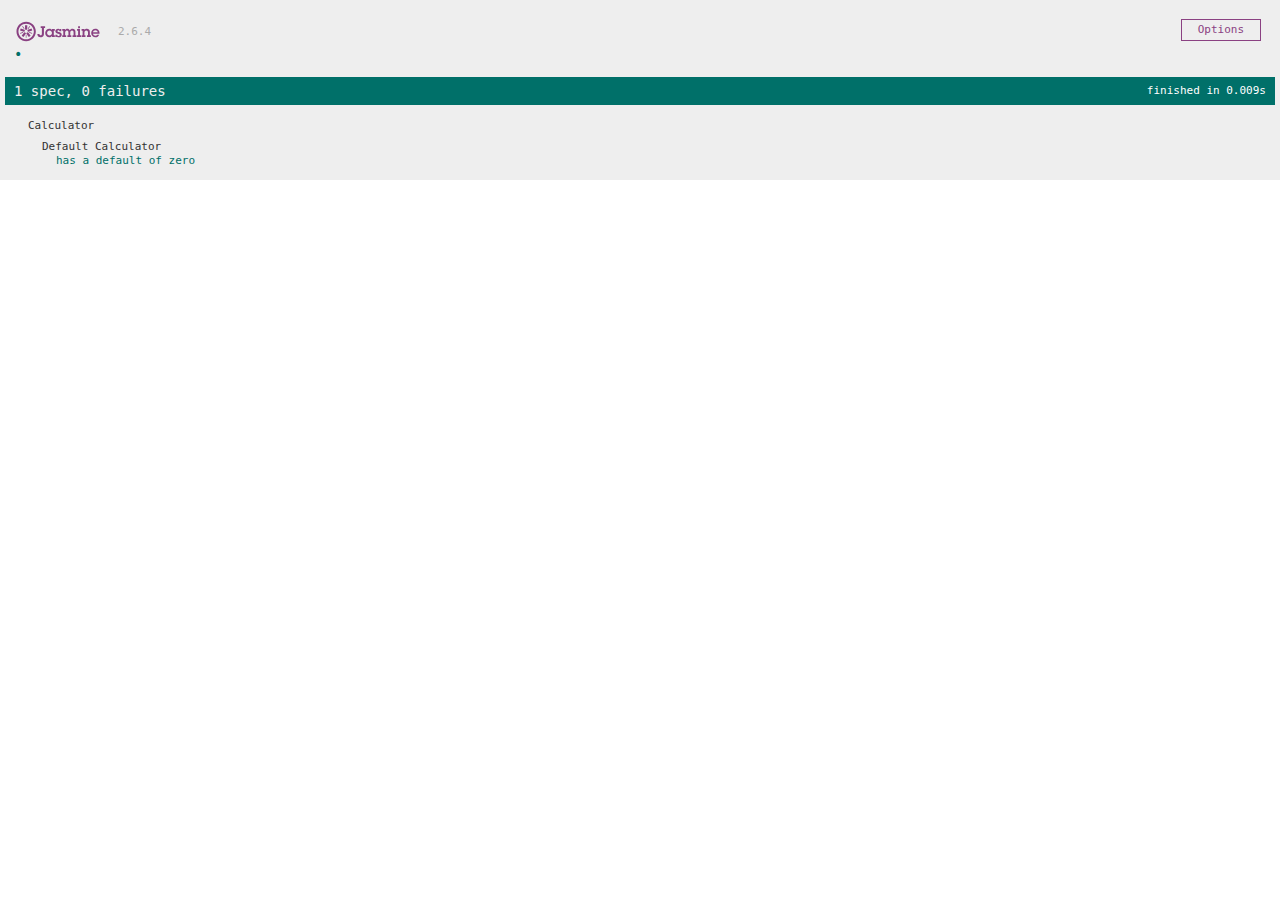
<file: SpecRunner.html>
<!DOCTYPE html>
<html>
<head>
  <meta charset="utf-8">
  <title>Jasmine Spec Runner v2.6.4</title>

  <link rel="shortcut icon" type="image/png" href="lib/jasmine-2.6.4/jasmine_favicon.png">
  <link rel="stylesheet" href="lib/jasmine-2.6.4/jasmine.css">

  <script src="lib/jasmine-2.6.4/jasmine.js"></script>
  <script src="lib/jasmine-2.6.4/jasmine-html.js"></script>
  <script src="lib/jasmine-2.6.4/boot.js"></script>

  <!-- include source files here... -->
  <script src="src/calculator.js"></script>

  <!-- include spec files here... -->
  <script src="spec/SpecHelper.js"></script>
  <script src="spec/calculatorSpec.js"></script>

</head>

<body>
</body>
</html>
</file>
<file: lib/jasmine-2.6.4/jasmine.css>
body { overflow-y: scroll; }

.jasmine_html-reporter { background-color: #eee; padding: 5px; margin: -8px; font-size: 11px; font-family: Monaco, "Lucida Console", monospace; line-height: 14px; color: #333; }
.jasmine_html-reporter a { text-decoration: none; }
.jasmine_html-reporter a:hover { text-decoration: underline; }
.jasmine_html-reporter p, .jasmine_html-reporter h1, .jasmine_html-reporter h2, .jasmine_html-reporter h3, .jasmine_html-reporter h4, .jasmine_html-reporter h5, .jasmine_html-reporter h6 { margin: 0; line-height: 14px; }
.jasmine_html-reporter .jasmine-banner, .jasmine_html-reporter .jasmine-symbol-summary, .jasmine_html-reporter .jasmine-summary, .jasmine_html-reporter .jasmine-result-message, .jasmine_html-reporter .jasmine-spec .jasmine-description, .jasmine_html-reporter .jasmine-spec-detail .jasmine-description, .jasmine_html-reporter .jasmine-alert .jasmine-bar, .jasmine_html-reporter .jasmine-stack-trace { padding-left: 9px; padding-right: 9px; }
.jasmine_html-reporter .jasmine-banner { position: relative; }
.jasmine_html-reporter .jasmine-banner .jasmine-title { background: url('[data-uri]') no-repeat; background: url('[data-uri]') no-repeat, none; -moz-background-size: 100%; -o-background-size: 100%; -webkit-background-size: 100%; background-size: 100%; display: block; float: left; width: 90px; height: 25px; }
.jasmine_html-reporter .jasmine-banner .jasmine-version { margin-left: 14px; position: relative; top: 6px; }
.jasmine_html-reporter #jasmine_content { position: fixed; right: 100%; }
.jasmine_html-reporter .jasmine-version { color: #aaa; }
.jasmine_html-reporter .jasmine-banner { margin-top: 14px; }
.jasmine_html-reporter .jasmine-duration { color: #fff; float: right; line-height: 28px; padding-right: 9px; }
.jasmine_html-reporter .jasmine-symbol-summary { overflow: hidden; *zoom: 1; margin: 14px 0; }
.jasmine_html-reporter .jasmine-symbol-summary li { display: inline-block; height: 10px; width: 14px; font-size: 16px; }
.jasmine_html-reporter .jasmine-symbol-summary li.jasmine-passed { font-size: 14px; }
.jasmine_html-reporter .jasmine-symbol-summary li.jasmine-passed:before { color: #007069; content: "\02022"; }
.jasmine_html-reporter .jasmine-symbol-summary li.jasmine-failed { line-height: 9px; }
.jasmine_html-reporter .jasmine-symbol-summary li.jasmine-failed:before { color: #ca3a11; content: "\d7"; font-weight: bold; margin-left: -1px; }
.jasmine_html-reporter .jasmine-symbol-summary li.jasmine-disabled { font-size: 14px; }
.jasmine_html-reporter .jasmine-symbol-summary li.jasmine-disabled:before { color: #bababa; content: "\02022"; }
.jasmine_html-reporter .jasmine-symbol-summary li.jasmine-pending { line-height: 17px; }
.jasmine_html-reporter .jasmine-symbol-summary li.jasmine-pending:before { color: #ba9d37; content: "*"; }
.jasmine_html-reporter .jasmine-symbol-summary li.jasmine-empty { font-size: 14px; }
.jasmine_html-reporter .jasmine-symbol-summary li.jasmine-empty:before { color: #ba9d37; content: "\02022"; }
.jasmine_html-reporter .jasmine-run-options { float: right; margin-right: 5px; border: 1px solid #8a4182; color: #8a4182; position: relative; line-height: 20px; }
.jasmine_html-reporter .jasmine-run-options .jasmine-trigger { cursor: pointer; padding: 8px 16px; }
.jasmine_html-reporter .jasmine-run-options .jasmine-payload { position: absolute; display: none; right: -1px; border: 1px solid #8a4182; background-color: #eee; white-space: nowrap; padding: 4px 8px; }
.jasmine_html-reporter .jasmine-run-options .jasmine-payload.jasmine-open { display: block; }
.jasmine_html-reporter .jasmine-bar { line-height: 28px; font-size: 14px; display: block; color: #eee; }
.jasmine_html-reporter .jasmine-bar.jasmine-failed { background-color: #ca3a11; }
.jasmine_html-reporter .jasmine-bar.jasmine-passed { background-color: #007069; }
.jasmine_html-reporter .jasmine-bar.jasmine-skipped { background-color: #bababa; }
.jasmine_html-reporter .jasmine-bar.jasmine-errored { background-color: #ca3a11; }
.jasmine_html-reporter .jasmine-bar.jasmine-menu { background-color: #fff; color: #aaa; }
.jasmine_html-reporter .jasmine-bar.jasmine-menu a { color: #333; }
.jasmine_html-reporter .jasmine-bar a { color: white; }
.jasmine_html-reporter.jasmine-spec-list .jasmine-bar.jasmine-menu.jasmine-failure-list, .jasmine_html-reporter.jasmine-spec-list .jasmine-results .jasmine-failures { display: none; }
.jasmine_html-reporter.jasmine-failure-list .jasmine-bar.jasmine-menu.jasmine-spec-list, .jasmine_html-reporter.jasmine-failure-list .jasmine-summary { display: none; }
.jasmine_html-reporter .jasmine-results { margin-top: 14px; }
.jasmine_html-reporter .jasmine-summary { margin-top: 14px; }
.jasmine_html-reporter .jasmine-summary ul { list-style-type: none; margin-left: 14px; padding-top: 0; padding-left: 0; }
.jasmine_html-reporter .jasmine-summary ul.jasmine-suite { margin-top: 7px; margin-bottom: 7px; }
.jasmine_html-reporter .jasmine-summary li.jasmine-passed a { color: #007069; }
.jasmine_html-reporter .jasmine-summary li.jasmine-failed a { color: #ca3a11; }
.jasmine_html-reporter .jasmine-summary li.jasmine-empty a { color: #ba9d37; }
.jasmine_html-reporter .jasmine-summary li.jasmine-pending a { color: #ba9d37; }
.jasmine_html-reporter .jasmine-summary li.jasmine-disabled a { color: #bababa; }
.jasmine_html-reporter .jasmine-description + .jasmine-suite { margin-top: 0; }
.jasmine_html-reporter .jasmine-suite { margin-top: 14px; }
.jasmine_html-reporter .jasmine-suite a { color: #333; }
.jasmine_html-reporter .jasmine-failures .jasmine-spec-detail { margin-bottom: 28px; }
.jasmine_html-reporter .jasmine-failures .jasmine-spec-detail .jasmine-description { background-color: #ca3a11; }
.jasmine_html-reporter .jasmine-failures .jasmine-spec-detail .jasmine-description a { color: white; }
.jasmine_html-reporter .jasmine-result-message { padding-top: 14px; color: #333; white-space: pre; }
.jasmine_html-reporter .jasmine-result-message span.jasmine-result { display: block; }
.jasmine_html-reporter .jasmine-stack-trace { margin: 5px 0 0 0; max-height: 224px; overflow: auto; line-height: 18px; color: #666; border: 1px solid #ddd; background: white; white-space: pre; }
</file>
